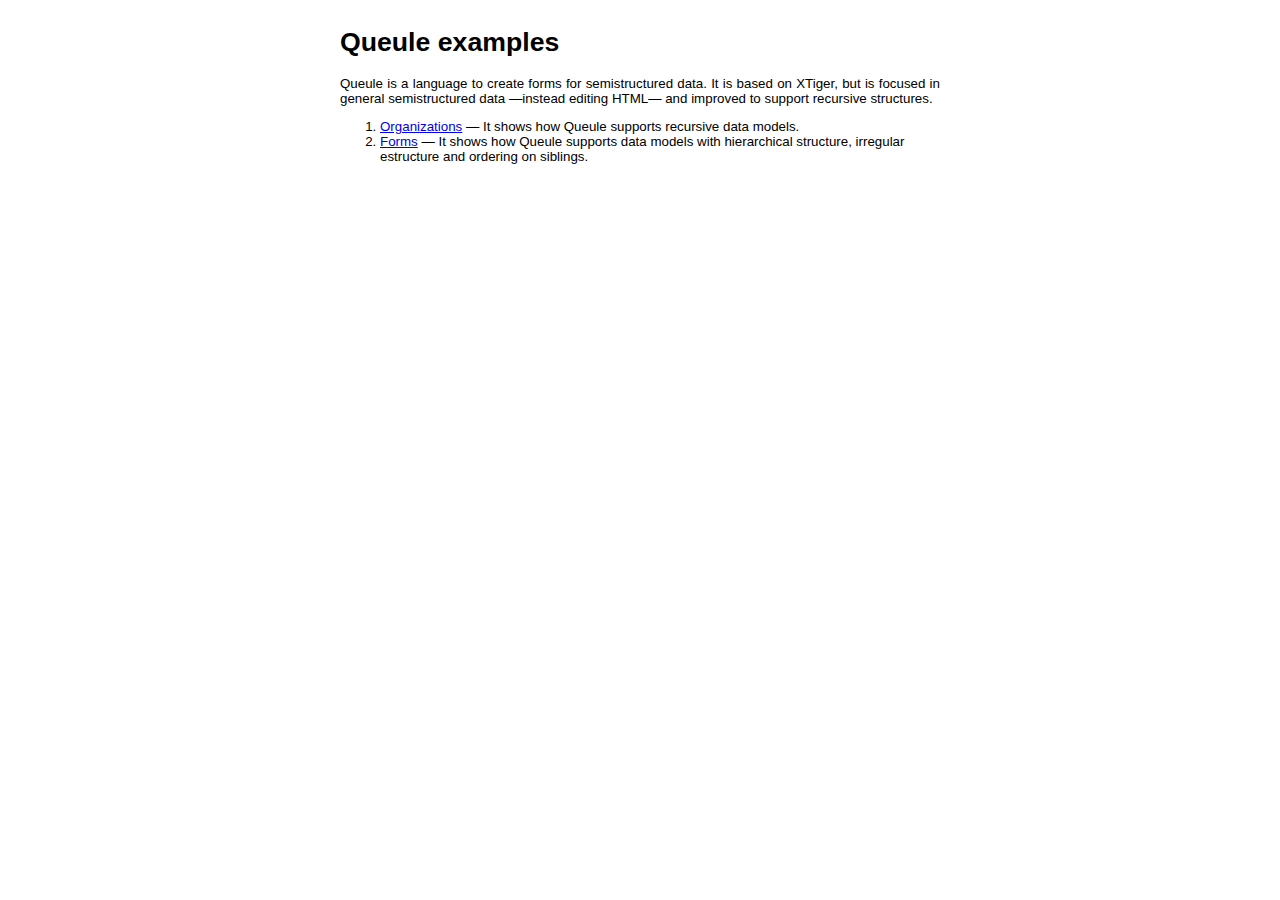
<file: demo/index.html>
<!DOCTYPE html PUBLIC "-//W3C//DTD XHTML 1.0 Transitional//EN"
	  "http://www.w3.org/TR/xhtml1/DTD/xhtml1-transitional.dtd">

<html xmlns="http://www.w3.org/1999/xhtml" lang="es">
  <head>
    <meta http-equiv="Content-Type" content="text/html; charset=utf-8"/>
    <title>Form Template</title>
    <link rel="stylesheet" type="text/css" href="style.css"/>
  </head>

  <body>

    <h1>Queule examples</h1>

    <p>
      Queule is a language to create forms for semistructured data. It
      is based on XTiger, but is focused in general semistructured
      data —instead editing HTML— and improved to support recursive
      structures.
    </p>

    <ol>
      <li>
        <a href="template-01/index.html">Organizations</a>
        ― It shows how Queule supports recursive data models.
      </li>
      <li>
        <a href="template-02/index.html">Forms</a>
        ― It shows how Queule supports data models with hierarchical
        structure, irregular estructure and ordering on siblings.
      </li>
    </ol>

  </body>

</html>
</file>
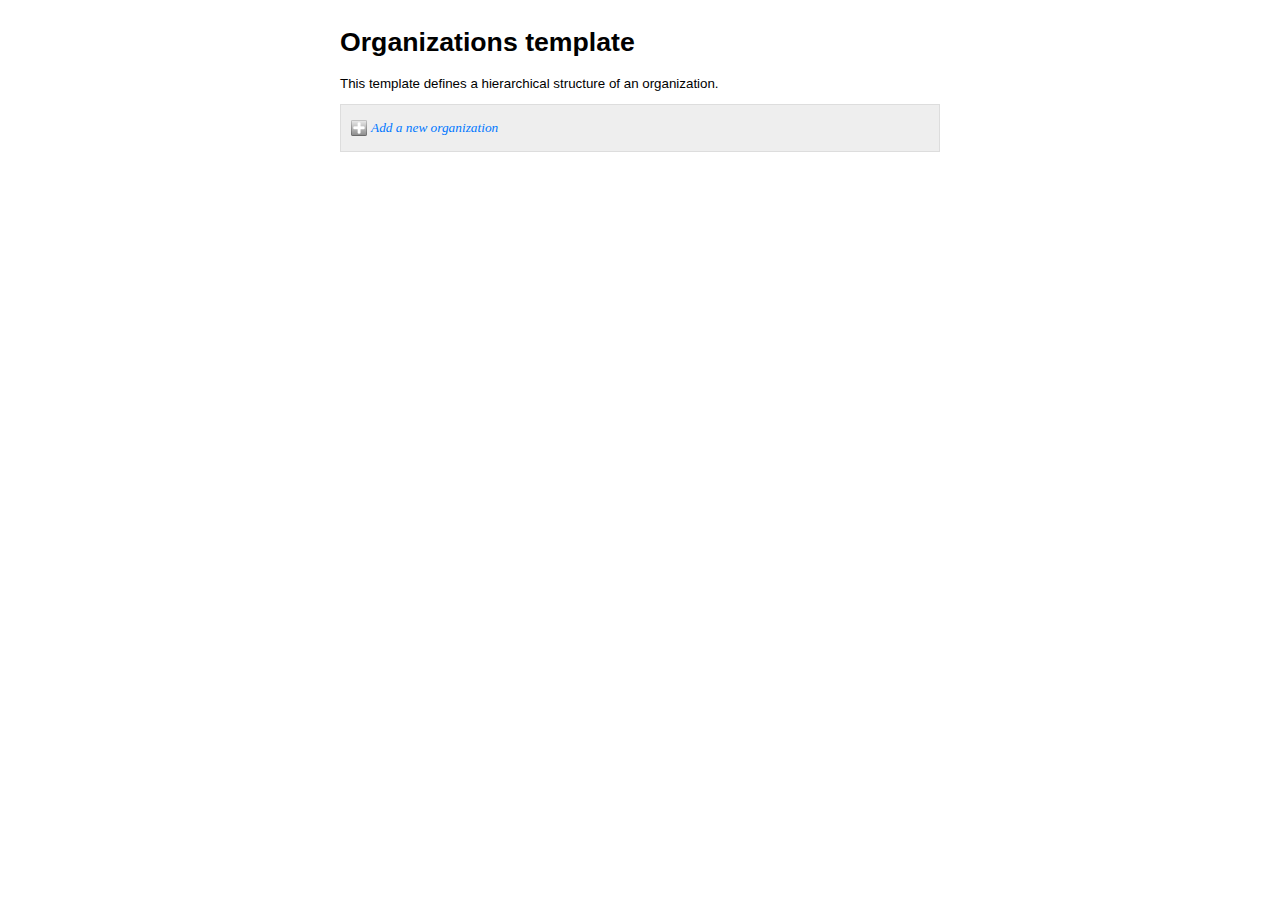
<file: demo/template-01/index.html>
<!DOCTYPE html PUBLIC "-//W3C//DTD XHTML 1.0 Transitional//EN"
	  "http://www.w3.org/TR/xhtml1/DTD/xhtml1-transitional.dtd">

<html xmlns="http://www.w3.org/1999/xhtml" lang="es">
  <head>
    <meta http-equiv="Content-Type" content="text/html; charset=utf-8"/>
    <title>Form Template</title>
    <link rel="stylesheet" type="text/css" href="../../lib/theme/queule.css"/>
    <link rel="stylesheet" type="text/css" href="style.css"/>
    <script type="text/javascript" src="../../lib/prototype.js"></script>
    <script type="text/javascript" src="../../lib/queule.js"></script>
    <script type="text/javascript">
      window.onload = function() { new Queule(); }
    </script>
  </head>

  <body>

    <h1>Organizations template</h1>

    <p>
      This template defines a hierarchical structure of an organization.
    </p>

    <!-- The #queule-library div defines types for this template. -->
    <library>
      <component name="Organization">
	<div class="organization">
	  <h2 class="organization-name">
	    <use types="text">
	      <yield type="text" delete="no">Code</yield>
	    </use>
            —
	    <use types="text">
	      <yield type="text" delete="no">Name</yield>
	    </use>
	  </h2>
	  <div><use types="textarea" label="Add description"/></div>
	  <div class="organizations">
            <use types="Organization" label="Add a organization" repeat="true"/>
          </div>
	</div>
      </component>
    </library>

    <!-- The #queule-body contains the body template. -->
    <queule-body>

      <div class="organizations">
	<use types="Organization" repeat="true" label="Add a new organization"/>
      </div>

    </queule-body>

  </body>

</html>
</file>
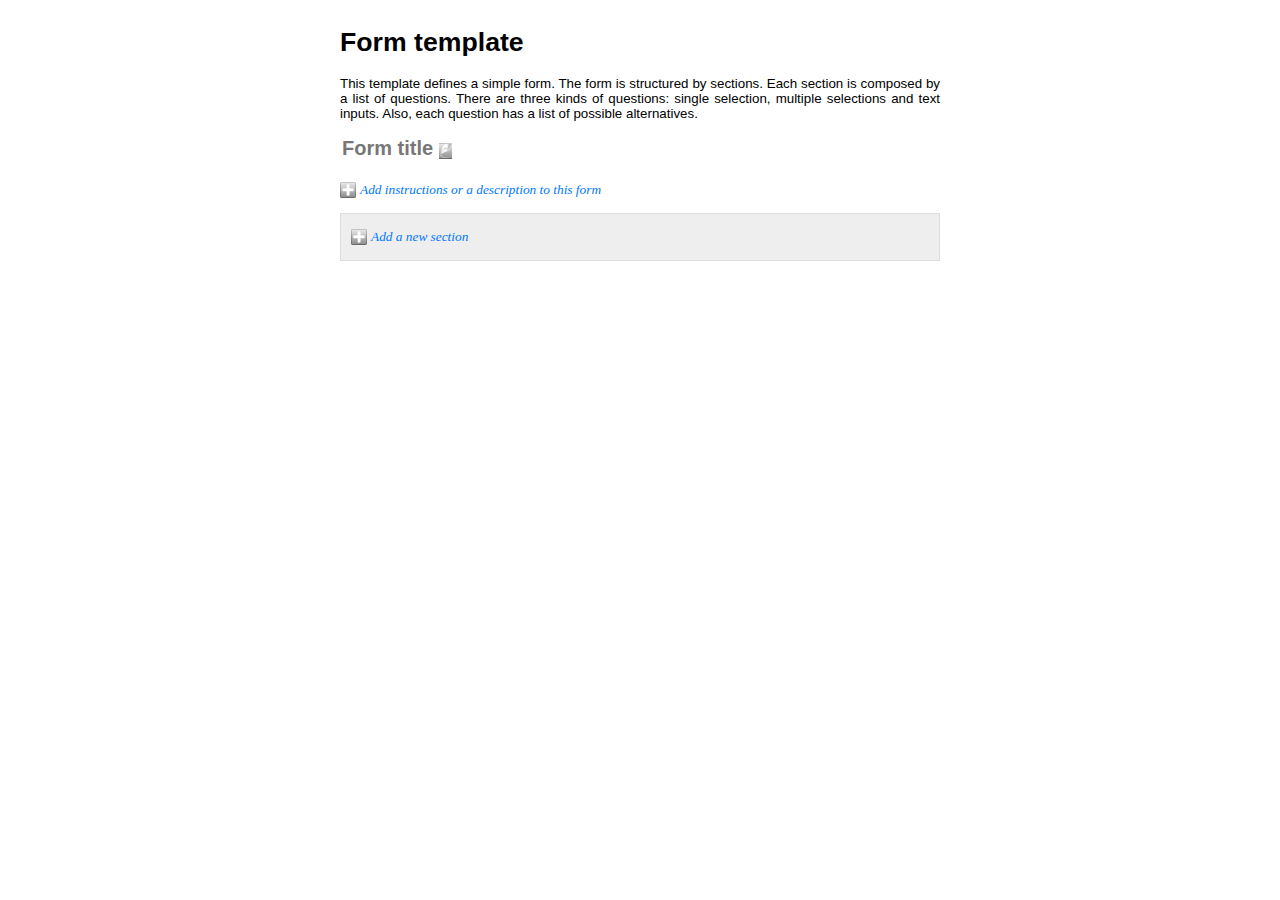
<file: demo/template-02/index.html>
<!DOCTYPE html PUBLIC "-//W3C//DTD XHTML 1.0 Transitional//EN"
	  "http://www.w3.org/TR/xhtml1/DTD/xhtml1-transitional.dtd">

<html xmlns="http://www.w3.org/1999/xhtml" lang="es">
  <head>
    <meta http-equiv="Content-Type" content="text/html; charset=utf-8"/>
    <title>Form Template</title>
    <link rel="stylesheet" type="text/css" href="../../lib/theme/queule.css"/>
    <link rel="stylesheet" type="text/css" href="style.css"/>
    <script type="text/javascript" src="../../lib/prototype.js"></script>
    <script type="text/javascript" src="../../lib/queule.js"></script>
    <script type="text/javascript">
      window.onload = function() { new Queule(); }
    </script>
  </head>

  <body>

    <h1>Form template</h1>

    <p>
      This template defines a simple form. The form
      is structured by sections. Each section is composed by a list
      of questions. There are three kinds of questions: single
      selection, multiple selections and text inputs. Also, each
      question has a list of possible alternatives.
    </p>

    <!-- The #queule-library div defines types for this template. -->
    <library>
      <component name="FormSection">
	<div class="form-section">
	  <h2 class="form-section-title">
	    <use types="text">
	      <yield type="text" delete="no">Section title</yield>
	    </use>
	  </h2>
	  <div><use types="textarea" label="Add instructions or a description to this section"/></div>
	  <ol><use types="RadioQuestion CheckQuestion TextQuestion" label="Add a question of type " repeat="true"/></ol>
	</div>
      </component>
      <component name="RadioQuestion">
	<li class="form-question">
	  <p>
	    Radio-Question:
	    <use types="text"><yield type="text" delete="no">Question description</yield></use>
	    (weight: <use types="text"><yield type="text" delete="no">1.0</yield></use>)
	  </p>
	  <div>
	    <ul>
	      <use types="Alternative" label="Add a alternative" repeat="true">
		<yield type="Alternative" id="1">
		  <li class="alternative">
		    <p>
		      <use types="text"><yield type="text" delete="no">Yes</yield></use>
		      (score: <use types="text"><yield type="text" delete="no">1.0</yield></use>)
		    </p>
		  </li>
		</yield>
		<yield type="Alternative" id="2">
		  <li class="alternative">
		    <p>
		      <use types="text"><yield type="text" delete="no">No</yield></use>
		      (score: <use types="text"><yield type="text" delete="no">0.0</yield></use>)
		    </p>
		  </li>
		</yield>
	      </use>
	      </ul>
	  </div>
	</li>
      </component>
      <component name="CheckQuestion">
	<li class="form-question">
	  <p>
	    Check-Question:
	    <use types="text"><yield type="text" delete="no">Question description</yield></use>
	    (weight: <use types="text"><yield type="text" delete="no">1.0</yield></use>)
	  </p>
	  <div>
	    <ul>
	      <use types="Alternative" label="Add a alternative" repeat="true">
		<yield type="Alternative">
		  <li class="alternative">
		    <p>
		      <use types="text"><yield type="text" delete="no">Check item 1</yield></use>
		      (score: <use types="text"><yield type="text" delete="no">1.0</yield></use>)
		    </p>
		  </li>
		</yield>
		<yield type="Alternative">
		  <li class="alternative">
		    <p>
		      <use types="text"><yield type="text" delete="no">Check item 2</yield></use>
		      (score: <use types="text"><yield type="text" delete="no">0.0</yield></use>)
		    </p>
		  </li>
		</yield>
	      </use>
	      </ul>
	  </div>
	</li>
      </component>
      <component name="TextQuestion">
	<li class="form-question">
	  <p>
	    Text-Question:
	    <use types="text"><yield type="text" delete="no">Question description</yield></use>
	  </p>
	</li>
      </component>
      <component name="Alternative">
	<li class="alternative">
	  <p>
	    <use types="text"><yield type="text" delete="no">Alternative description</yield></use>
	    (score: <use types="text"><yield type="text" delete="no">1.0</yield></use>)
	  </p>
	</li>
      </component>
    </library>

    <!-- The #queule-body contains the body template. -->
    <queule-body>

      <h2>
	<use types="text">
	  <yield type="text" delete="no">Form title</yield>
	</use>
      </h2>
      <div><use types="textarea" label="Add instructions or a description to this form"/></div>

      <div id="form-sections">
	<use types="FormSection" repeat="true" label="Add a new section"/>
      </div>

    </queule-body>

  </body>

</html>
</file>
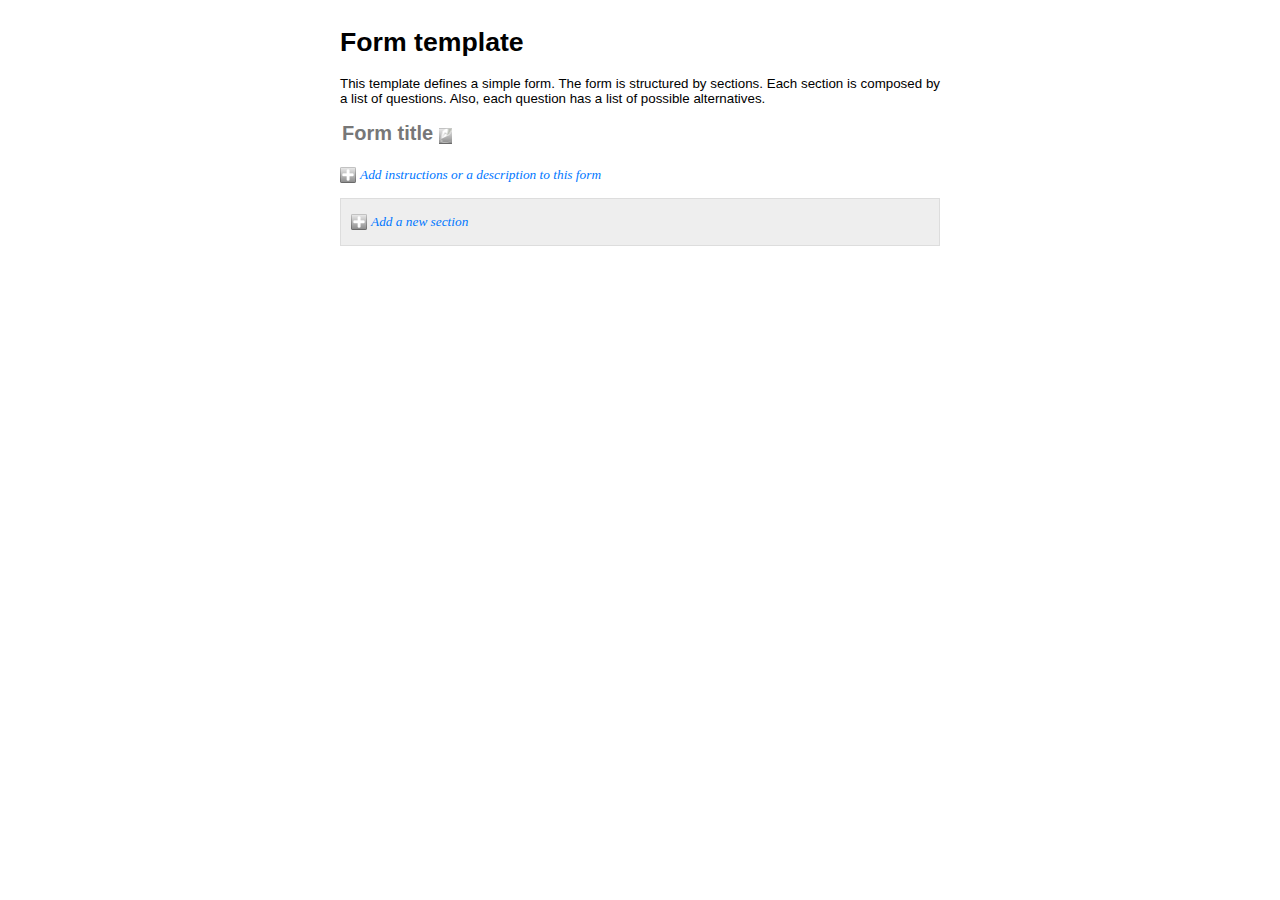
<file: test/template-01/index.html>
<!DOCTYPE html PUBLIC "-//W3C//DTD XHTML 1.0 Transitional//EN"
	  "http://www.w3.org/TR/xhtml1/DTD/xhtml1-transitional.dtd">

<html xmlns="http://www.w3.org/1999/xhtml" lang="es">
  <head>
    <meta http-equiv="Content-Type" content="text/html; charset=utf-8"/>
    <title>Form Template</title>
    <link rel="stylesheet" type="text/css" href="../../lib/theme/queule.css"/>
    <link rel="stylesheet" type="text/css" href="style.css"/>
    <script type="text/javascript" src="../../lib/prototype.js"></script>
    <script type="text/javascript" src="../../lib/queule.js"></script>
    <script type="text/javascript">
      window.onload = function() { new Queule(); }
    </script>
  </head>

  <body>

    <h1>Form template</h1>

    <p>
      This template defines a simple form. The form
      is structured by sections. Each section is composed by a list
      of questions. Also, each question has a list of possible
      alternatives.
    </p>

    <!-- The #queule-library div defines types for this template. -->
    <library>
      <component name="FormSection">
	<div class="form-section">
	  <h2 class="form-section-title">
	    <use types="text">
	      <yield type="text" delete="no">Section title</yield>
	    </use>
	  </h2>
	  <div><use types="textarea" label="Add instructions or a description to this section"/></div>
	  <ol><use types="RadioQuestion CheckQuestion TextQuestion" label="Add a question of type " repeat="true"/></ol>
	</div>
      </component>
      <component name="RadioQuestion">
	<li class="form-question">
	  <p>
	    Radio-Question:
	    <use types="text"><yield type="text" delete="no">Question description</yield></use>
	    (weight: <use types="text"><yield type="text" delete="no">1.0</yield></use>)
	  </p>
	  <div>
	    <ul>
	      <use types="Alternative" label="Add a alternative" repeat="true">
		<yield type="Alternative" id="1">
		  <li class="alternative">
		    <p>
		      <use types="text"><yield type="text" delete="no">Yes</yield></use>
		      (score: <use types="text"><yield type="text" delete="no">1.0</yield></use>)
		    </p>
		  </li>
		</yield>
		<yield type="Alternative" id="2">
		  <li class="alternative">
		    <p>
		      <use types="text"><yield type="text" delete="no">No</yield></use>
		      (score: <use types="text"><yield type="text" delete="no">0.0</yield></use>)
		    </p>
		  </li>
		</yield>
	      </use>
	      </ul>
	  </div>
	</li>
      </component>
      <component name="CheckQuestion">
	<li class="form-question">
	  <p>
	    Check-Question:
	    <use types="text"><yield type="text" delete="no">Question description</yield></use>
	    (weight: <use types="text"><yield type="text" delete="no">1.0</yield></use>)
	  </p>
	  <div>
	    <ul>
	      <use types="Alternative" label="Add a alternative" repeat="true">
		<yield type="Alternative">
		  <li class="alternative">
		    <p>
		      <use types="text"><yield type="text" delete="no">Check item 1</yield></use>
		      (score: <use types="text"><yield type="text" delete="no">1.0</yield></use>)
		    </p>
		  </li>
		</yield>
		<yield type="Alternative">
		  <li class="alternative">
		    <p>
		      <use types="text"><yield type="text" delete="no">Check item 2</yield></use>
		      (score: <use types="text"><yield type="text" delete="no">0.0</yield></use>)
		    </p>
		  </li>
		</yield>
	      </use>
	      </ul>
	  </div>
	</li>
      </component>
      <component name="TextQuestion">
	<li class="form-question">
	  <p>
	    Text-Question:
	    <use types="text"><yield type="text" delete="no">Question description</yield></use>
	  </p>
	</li>
      </component>
      <component name="Alternative">
	<li class="alternative">
	  <p>
	    <use types="text"><yield type="text" delete="no">Alternative description</yield></use>
	    (score: <use types="text"><yield type="text" delete="no">1.0</yield></use>)
	  </p>
	</li>
      </component>
    </library>

    <!-- The #queule-body contains the body template. -->
    <queule-body>

      <h2>
	<use types="text">
	  <yield type="text" delete="no">Form title</yield>
	</use>
      </h2>
      <div><use types="textarea" label="Add instructions or a description to this form"/></div>

      <div id="form-sections">
	<use types="FormSection" repeat="true" label="Add a new section"/>
      </div>

    </queule-body>

  </body>

</html>
</file>
<file: demo/style.css>
body {
    margin: 2em auto 2em auto;
    width: 600px;
    font-family: sans-serif;
    font-size: 10pt;
}

p {
    text-align: justify;
}

textarea {
    width: 100%;
}

.form-section {
    margin: 0 0 1em 0;
    background-color: #fff;
    padding: 5px 10px 5px 10px;
}
.form-section h2 {
    font-size: 1.2em;
    font-weight: bold;
}

#form-sections {
    border: 1px solid #ddd;
    padding: 10px;
    margin: 10px 0 0 0;
    background-color: #eee;
}
.form-question {
    background: #eee;
    padding: 3px 10px 3px 10px;
}
.alternative {
    background-color: #fff;
    padding: 2px 5px 2px 5px;
    margin-bottom: 4px;
}
</file>
<file: lib/theme/queule.css>
.queule-yield-text-content {
    border: 1px dotted #bb4;
    padding: 1px 2px 1px 2px;
    margin: 1px;
    display: inline;
}
a.queule-yield-edit-link {
    background-color: #ff8;
    color: #970;
    font-style: italic;
    padding: 1px 5px 1px 5px;
    margin-left: 5px;
    font-size: 0.8em;
}
.queule-selector {
    background-color: #eee;
    padding: 5px;
}

/* */

.queule-field-container a {
    padding: 2px;
    color: #777;
    text-decoration: none;
}
.queule-field-container a:hover {
    text-decoration: underline;
    background-color: #ffa;
}

.queule-action-container a {
    font-family: monospaced;
    font-size: 12px;
    padding: 4px;
    margin: 4px;
}
div.queule-action-container {
    text-align: right;
    padding: 6px 10px 0 10px;
    margin: 2px 0 0 auto;
    display: table;
    border-top-left-radius: 6px;
    border-top-right-radius: 6px;
    -moz-border-radius-topleft: 6px;
    -moz-border-radius-topright: 6px;
}
div.queule-field-container {
    /*float: left;*/
}
div.queule-yield-container {
    /*display: table;*/
}
.queule-action-container a {
    text-decoration: none;
}

a.queule-update {
    padding: 2px;
    text-decoration: none;
    background: url('edit.png') no-repeat center center;
}
a.queule-update:hover {
    background: url('edit-over.png') no-repeat center center;
}

a.queule-up {
    padding: 2px;
    text-decoration: none;
    background: url('up.png') no-repeat center center;
}
a.queule-up:hover {
    background: url('up-over.png') no-repeat center center;
}

a.queule-down {
    padding: 2px;
    text-decoration: none;
    background: url('down.png') no-repeat center center;
}
a.queule-down:hover {
    background: url('down-over.png') no-repeat center center;
}

/* Style for the interface to add a new element */

.queule-add {
    padding: 5px 5px 5px 20px;
    font-family: serif;
    font-style: italic;
    background: url('add.png') no-repeat left center;
}
.queule-add:hover {
    background: url('add-over.png') no-repeat left center;
}
.queule-add a {
    color: #07f;
}

/* Style for the interface to delete an element */

a.queule-delete {
    padding: 2px;
    margin-left: 2px;
    background: url('delete.png') no-repeat center center;
    text-decoration: none;
}
a.queule-delete:hover {
    background: url('delete-over.png') no-repeat center center;
}
</file>
<file: demo/template-01/style.css>
body {
    margin: 2em auto 2em auto;
    width: 600px;
    font-family: sans-serif;
    font-size: 10pt;
}

p {
    text-align: justify;
}

textarea {
    width: 100%;
}

.organization {
    margin: 0 0 1em 0;
    background-color: #fff;
    padding: 5px 10px 5px 10px;
}
.organizations {
    border: 1px solid #ddd;
    padding: 10px;
    margin: 10px 0 0 0;
    background-color: #eee;
}
</file>
<file: demo/template-02/style.css>
body {
    margin: 2em auto 2em auto;
    width: 600px;
    font-family: sans-serif;
    font-size: 10pt;
}

p {
    text-align: justify;
}

textarea {
    width: 100%;
}

.form-section {
    margin: 0 0 1em 0;
    background-color: #fff;
    padding: 5px 10px 5px 10px;
}
.form-section h2 {
    font-size: 1.2em;
    font-weight: bold;
}

#form-sections {
    border: 1px solid #ddd;
    padding: 10px;
    margin: 10px 0 0 0;
    background-color: #eee;
}
.form-question {
    background: #eee;
    padding: 3px 10px 3px 10px;
}
.alternative {
    background-color: #fff;
    padding: 2px 5px 2px 5px;
    margin-bottom: 4px;
}
</file>
<file: test/template-01/style.css>
body {
    margin: 2em auto 2em auto;
    width: 600px;
    font-family: sans-serif;
    font-size: 10pt;
}

p {
    text-align: justify;
}

textarea {
    width: 100%;
}

.form-section {
    margin: 0 0 1em 0;
    background-color: #fff;
    padding: 5px 10px 5px 10px;
}
.form-section h2 {
    font-size: 1.2em;
    font-weight: bold;
}

#form-sections {
    border: 1px solid #ddd;
    padding: 10px;
    margin: 10px 0 0 0;
    background-color: #eee;
}
.form-question {
    background: #eee;
    padding: 3px 10px 3px 10px;
}
.alternative {
    background-color: #fff;
    padding: 2px 5px 2px 5px;
    margin-bottom: 4px;
}
</file>
